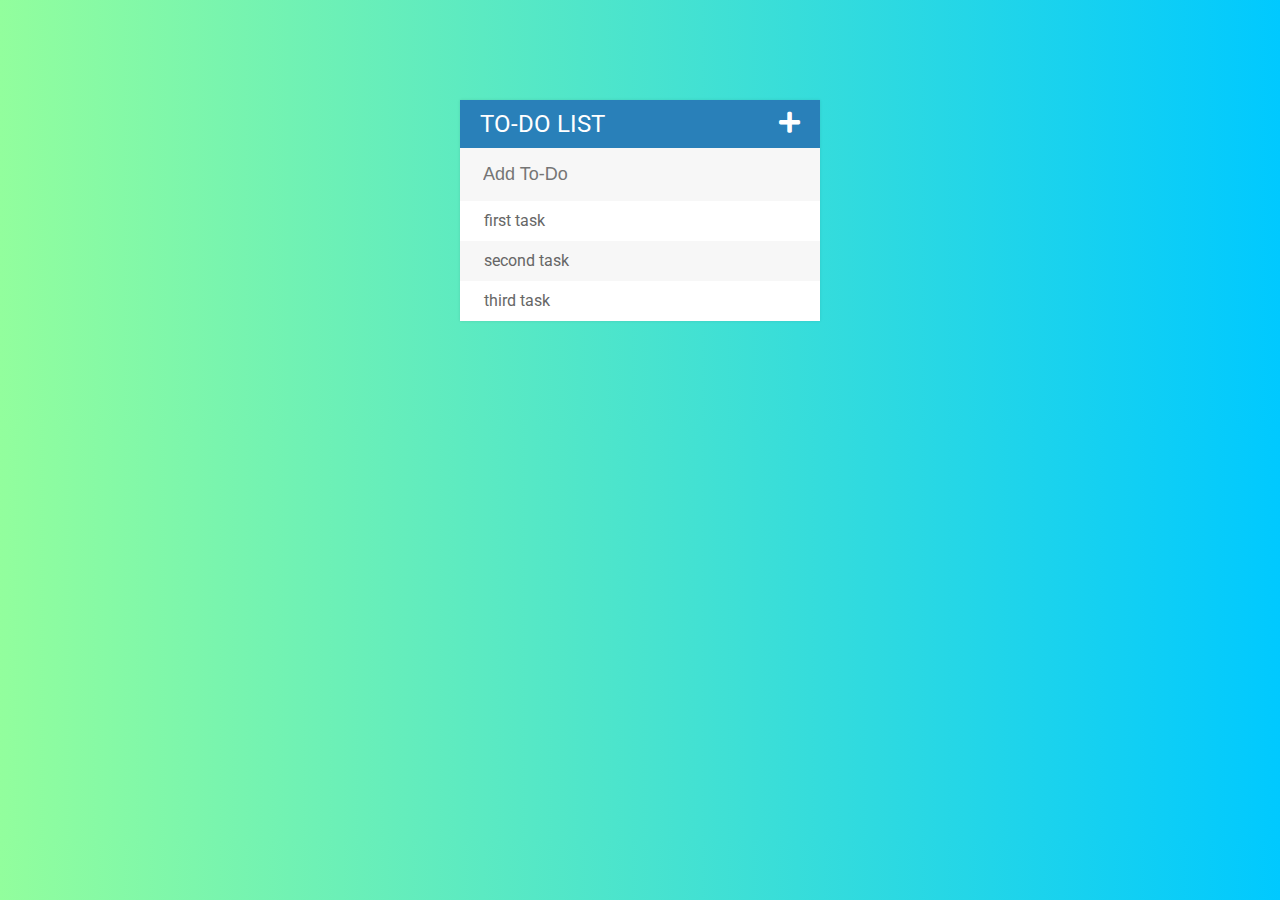
<file: index.html>
<!DOCTYPE html>
<html>
<head>
	<title>Todo List</title>
	<link rel="stylesheet" type="text/css" href="assets/css/todos.css">
	<link href="https://fonts.googleapis.com/css?family=Roboto&display=swap" rel="stylesheet">
	<link rel="stylesheet" type="text/css" href="https://cdnjs.cloudflare.com/ajax/libs/font-awesome/5.11.2/css/all.css">
	<script type="text/javascript" src="assets/js/lib/jquery-3.4.1.min.js"></script>

</head>
<body>
<div id="container">
	<h1>To-Do List <i class="fas fa-plus"></i></h1>
	<input type="text" placeholder="Add To-Do">

	<ul>
		<li><span><i class="fa fa-trash"></i></span> first task</li>
		<li><span><i class="fa fa-trash"></i></span> second task</li>
		<li><span><i class="fa fa-trash"></i></span> third task</li>
	</ul>
</div>

<script type="text/javascript" src="assets/js/todos.js"></script>
</body>
</html>
</file>
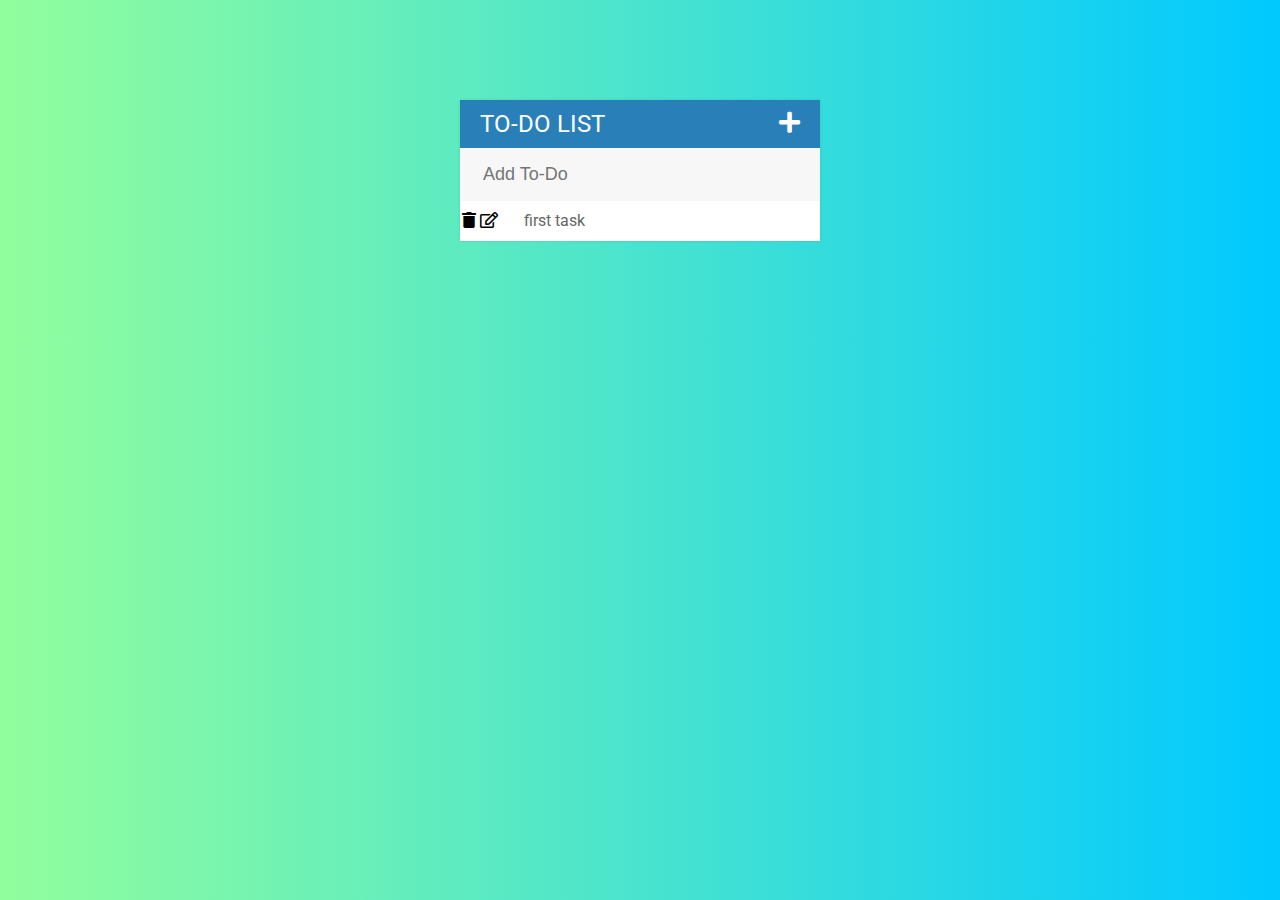
<file: indexU(1.1).html>
<!DOCTYPE html>
<html>
<head>
	<title>Todo List</title>
	<link rel="stylesheet" type="text/css" href="assets/css/todosU(1.1).css">
	<link href="https://fonts.googleapis.com/css?family=Roboto&display=swap" rel="stylesheet">
	<link rel="stylesheet" type="text/css" href="https://cdnjs.cloudflare.com/ajax/libs/font-awesome/5.11.2/css/all.css">
	<script type="text/javascript" src="assets/js/lib/jquery-3.4.1.min.js"></script>

</head>
<body>
<div id="container">
	<h1>To-Do List <i class="fas fa-plus"></i></h1>
	<input type="text" placeholder="Add To-Do">

	<ul>
		<li><span><i class="fa fa-trash"></i> <i class="far fa-edit"></i></span> first task</li>
		<!-- <li><span><i class="fa fa-trash"></i> <i class="far fa-edit"></i></span> second task</li>
		<li><span><i class="fa fa-trash"></i> <i class="far fa-edit"></i></span> third task</li> -->
	</ul>
</div>

<script type="text/javascript" src="assets/js/todosU(1.1).js"></script>
</body>
</html>
</file>
<file: assets/css/todos.css>
body{
	font-family: 'Roboto', sans-serif;
	background: #00C9FF;  
    background: -webkit-linear-gradient(to right, #92FE9D, #00C9FF);
    background: linear-gradient(to right, #92FE9D, #00C9FF); 

}
h1{
	background:#2980b9;
	color:white;
	margin:0;
	padding:10px 20px;
	text-transform:uppercase;
	font-size:24px;
	font-weight:400;
}

ul{
	list-style:none;
	margin:0;
	padding:0;
}
li{
	background:#fff;
	height:40px;
	line-height:40px;
	color:#666;
}
li:nth-child(2n){
	background:#f7f7f7;
}
input{
	font-size: 18px;
	background:#f7f7f7;
	color:#2980b9;
	border:3px solid rgba(0, 0, 0, 0);
	width:100%;
	padding:13px 13px 13px 20px;
	box-sizing:border-box;
}
input:focus{
	background:white;
	border:3px solid #2980b9;
	outline:none;
}

span{
	background:#e73c3c;
	color:white;
	width:0;
	margin-right:20px;
	text-align:center;
	display:inline-block;
	transition:0.2s linear;
	opacity: 0;
}
li:hover span{
	width:40px;
	opacity: 1.0;

}
#container{
	width:360px;
	margin:100px auto;
	background: #f7f7f7;
	box-shadow: 0 0 3px rgba(0, 0, 0, 0.1);
}
.completed{
	text-decoration: line-through;
	color:grey;
}
.fa-plus{
	float:right;
}
</file>
<file: assets/css/todosU(1.1).css>
body{
	font-family: 'Roboto', sans-serif;
	background: #00C9FF;  
    background: -webkit-linear-gradient(to right, #92FE9D, #00C9FF);
    background: linear-gradient(to right, #92FE9D, #00C9FF); 

}
h1{
	background:#2980b9;
	color:white;
	margin:0;
	padding:10px 20px;
	text-transform:uppercase;
	font-size:24px;
	font-weight:400;
}

ul{
	list-style:none;
	margin:0;
	padding:0;
}
li{
	background:#fff;
	height:40px;
	line-height:40px;
	color:#666;
}
li:nth-child(2n){
	background:#f7f7f7;
}
input{
	font-size: 18px;
	background:#f7f7f7;
	color:#2980b9;
	border:3px solid rgba(0, 0, 0, 0);
	width:100%;
	padding:13px 13px 13px 20px;
	box-sizing:border-box;
}
input:focus{
	background:white;
	border:3px solid #2980b9;
	outline:none;
}


span{
	
	color:black;
	padding:0;
	width:40px;
	margin-right:20px;
	text-align:center;
	display:inline-block;
	


}

/*li:hover span{
	width:40px;
	opacity: 1.0;

}*//*suspending the hover to add new feature*/
/*.fa-edit{
	background:cyan;
	box-sizing: border-box;
	height:40px;
	width:50%;
}
.fa-trash{
	background:#e73c3c;
	/*box-sizing: border-box;*/
	/*height:40px	;
	width:50%;*/

#container{
	width:360px;
	margin:100px auto;
	background: #f7f7f7;
	box-shadow: 0 0 3px rgba(0, 0, 0, 0.1);
}
.completed{
	text-decoration: line-through;
	color:grey;

}
.fa-plus{
	float:right;
}
</file>
